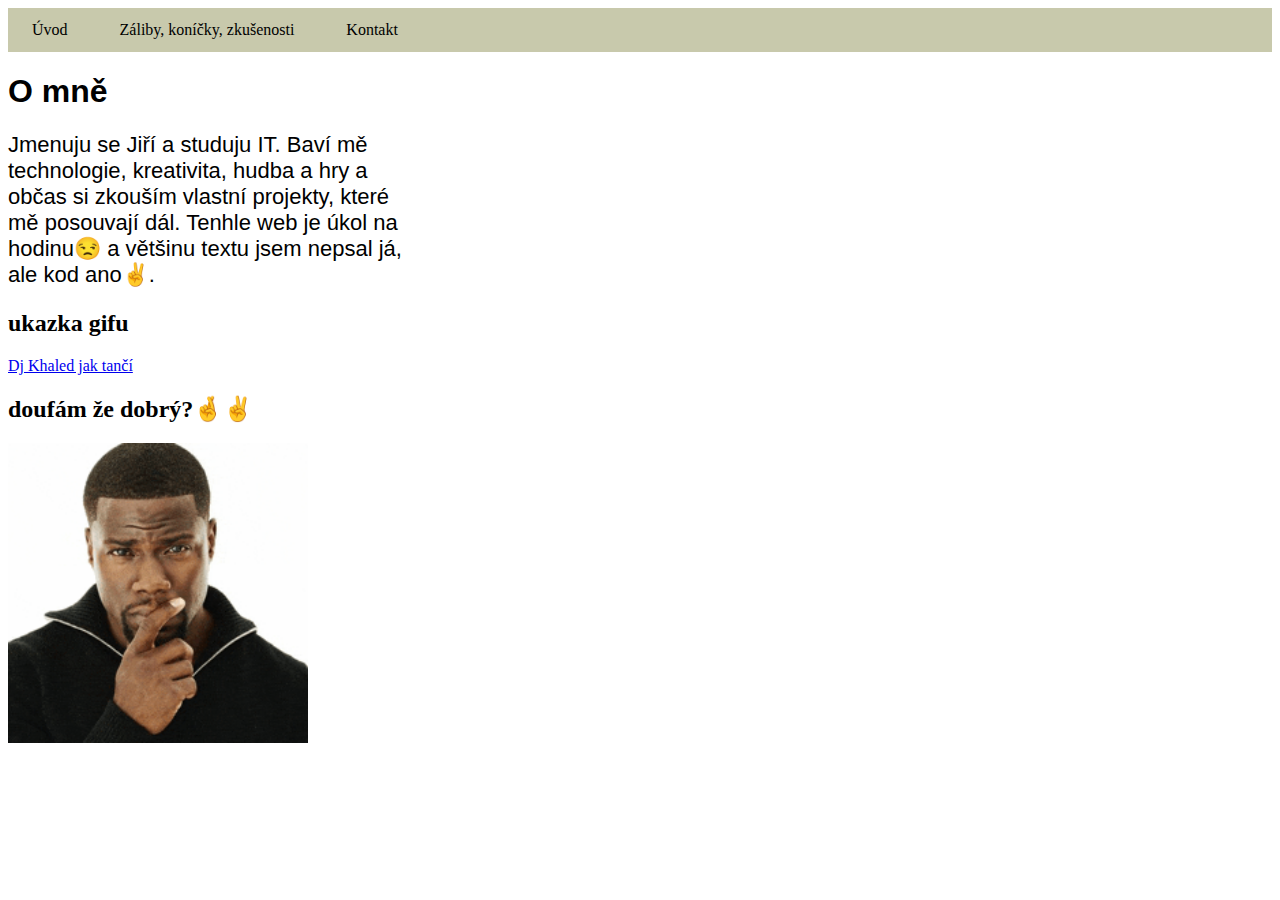
<file: index.html>
<!DOCTYPE html>
<html lang="cs">
<head>
    <meta charset="UTF-8">
    <meta name="viewport" content="width=device-width, initial-scale=1.0">
    <title>Jiří Sochor</title>
    <link rel ="stylesheet" href="styly.css">
</head>
<body>
    <nav>
        <ul class="menu">
            <li><a href="index.html">Úvod</a></li>
            <li><a href="zkusenosti.html">Záliby, koníčky, zkušenosti</a></li>
            <li><a href="kontakt.html">Kontakt</a></li>
        </ul>
    </nav>

    <div class="content">
        <h1>O mně</h1>
        <p style="font-size: 22px;">Jmenuju se Jiří a studuju IT. Baví mě technologie, kreativita, hudba a hry a občas si zkouším vlastní projekty, které mě posouvají dál. Tenhle web je úkol na hodinu😒 a většinu textu jsem nepsal já, ale kod ano✌️.</p>
    </div>

    <h2>ukazka gifu</h2>
    <a href="https://media.tenor.com/lP6LNFEKkQ4AAAPo/dj-khaled-dancing.mp4">Dj Khaled jak tančí</a>


    <h2> doufám že dobrý?🤞✌️</h2>
    <img src="obrazky/so-relatable.gif" alt="kevin" width="300px">
</body>
</html>
</file>
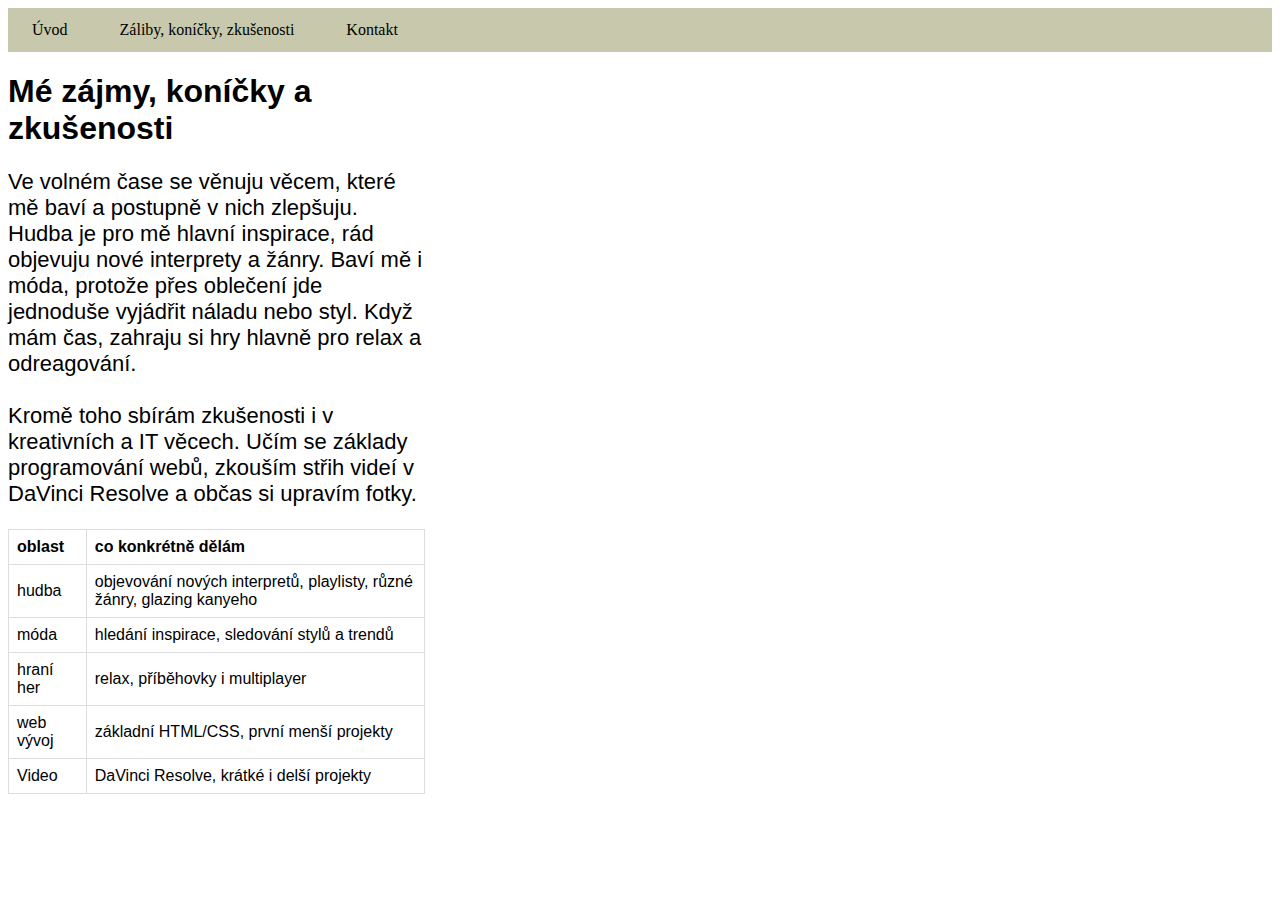
<file: zkusenosti.html>
<!DOCTYPE html>
<html lang="cs">
<head>
    <meta charset="UTF-8">
    <meta name="viewport" content="width=device-width, initial-scale=1.0">
    <title>Jiří Sochor</title>
    <link rel ="stylesheet" href="styly.css">
</head>
<body>
    <nav>
        <ul class="menu">
            <li><a href="index.html">Úvod</a></li>
            <li><a href="zkusenosti.html">Záliby, koníčky, zkušenosti</a></li>
            <li><a href="kontakt.html">Kontakt</a></li>
        </ul>
    </nav>

    <div class="content">
        <h1>Mé zájmy, koníčky a zkušenosti</h1>
        <p style="font-size: 22px;">Ve volném čase se věnuju věcem, které mě baví a postupně v nich zlepšuju. Hudba je pro mě hlavní inspirace, rád objevuju nové interprety a žánry. Baví mě i móda, protože přes oblečení jde jednoduše vyjádřit náladu nebo styl. Když mám čas, zahraju si hry hlavně pro relax a odreagování. 
            <br><br>
            Kromě toho sbírám zkušenosti i v kreativních a IT věcech. Učím se základy programování webů, zkouším střih videí v DaVinci Resolve a občas si upravím fotky. </p>

            <table>
                <tr>
                    <th>oblast</th>
                    <th>co konkrétně dělám</th>
                </tr>
                <tr>
                    <td>hudba</td>
                    <td>objevování nových interpretů, playlisty, různé žánry, glazing kanyeho</td>
                </tr>
                <tr>
                    <td>móda</td>
                    <td>hledání inspirace, sledování stylů a trendů</td>
                </tr>
                <tr>
                    <td>hraní her</td>
                    <td>relax, příběhovky i multiplayer</td>
                </tr>
                <tr>
                    <td>web vývoj</td>
                    <td>základní HTML/CSS, první menší projekty</td>
                </tr>
                <tr>
                    <td>Video</td>
                    <td>DaVinci Resolve, krátké i delší projekty</td>
            </table>
</body>
</html>
</file>
<file: styly.css>
.menu {
    list-style-type: none;
    margin: 0;
    padding: 0;
    background: #c8c9ac;
}
.menu li {
    display: inline-block;
}
.menu li a {
    display: block;
    padding: 0.8rem 1.5rem;
    color: rgb(0, 0, 0);
    text-decoration: none;
}
.menu li a:hover {
    background: #928b61;
    transition: background 0.5s ease-in-out;
}

.content {
    max-width: 33%;
    font-family: Arial, sans-serif;
}

table {
    border-collapse: collapse;
    width: 100%;
    font-family: Arial, Helvetica, sans-serif;
}
th, td {
    border: 1px solid #ddd;
    padding: 8px;
    text-align: left;
}
</file>
